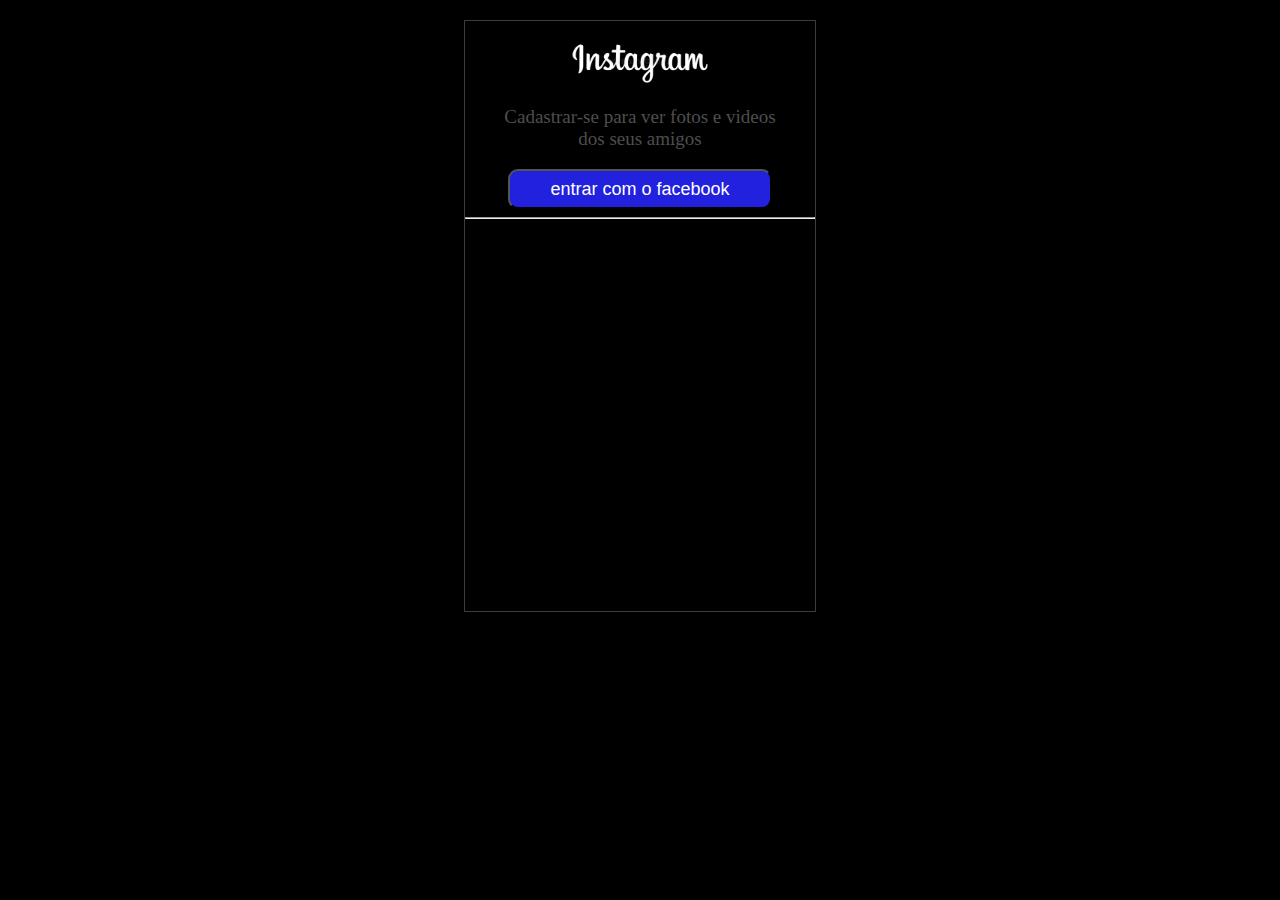
<file: cadastrar.html>
<!DOCTYPE html>
<html lang="PT-BR">
<head>
    <meta charset="UTF-8">
    <meta name="viewport" content="width=device-width, initial-scale=1.0">
    <title>Cadastrar-se</title>
    <link rel="stylesheet" href="cadastrar.css">
</head>
<body>
    <div class="pai">
    <section>
        <img src="instagram.webp">
    </section>
    <section> 
        <p class="txt">Cadastrar-se para ver fotos e videos <br> dos seus amigos </p>  </section>
        <section>
           <button class="fc">entrar com o facebook</button>
        </section>
      <HR>
    </div>
</body>
</html>
</file>
<file: cadastrar.css>
body{
    margin: 0px;
    padding:0px;
    background-color: black;
}
section{
    display: flex;
    justify-content: center;
     max-width:500px ;
     min-width: 250px;
     margin:auto;
   

}
img{
    margin-top: 10px; 
    width: 150px;
}
.pai{
    
    margin:auto;
    margin-top: 20px;
    border: 1px  solid #3d3d3d;
    height: 590px;
    width: 350px;
}
.txt{
    color: rgb(78, 78, 78);
    text-align: center;
    font-size:19px;
}
.fc{
    height:40px ;
    padding-left:40px ;
    padding-right: 40px;
    font-size: 18px;
    border-radius: 10px;
    color:white;
    background-color: hsl(240, 74%, 50%);
}
.fc:hover{
    background-color: rgb(179, 175, 175);
}
HR{
    color:rgb(179, 175, 175);
    
}
input{
    margin-top:20px;
    padding:9px;
    height:15px ;
    padding-left:50px ;
    padding-right: 50px;
    background-color: rgb(53, 51, 51);
    border-radius:7px ;
}
input:hover{
    background-color: rgb(179, 175,175);
    border:2px solid;
    
}
a{
    text-decoration: none;
    color:wheat;
}
</file>
